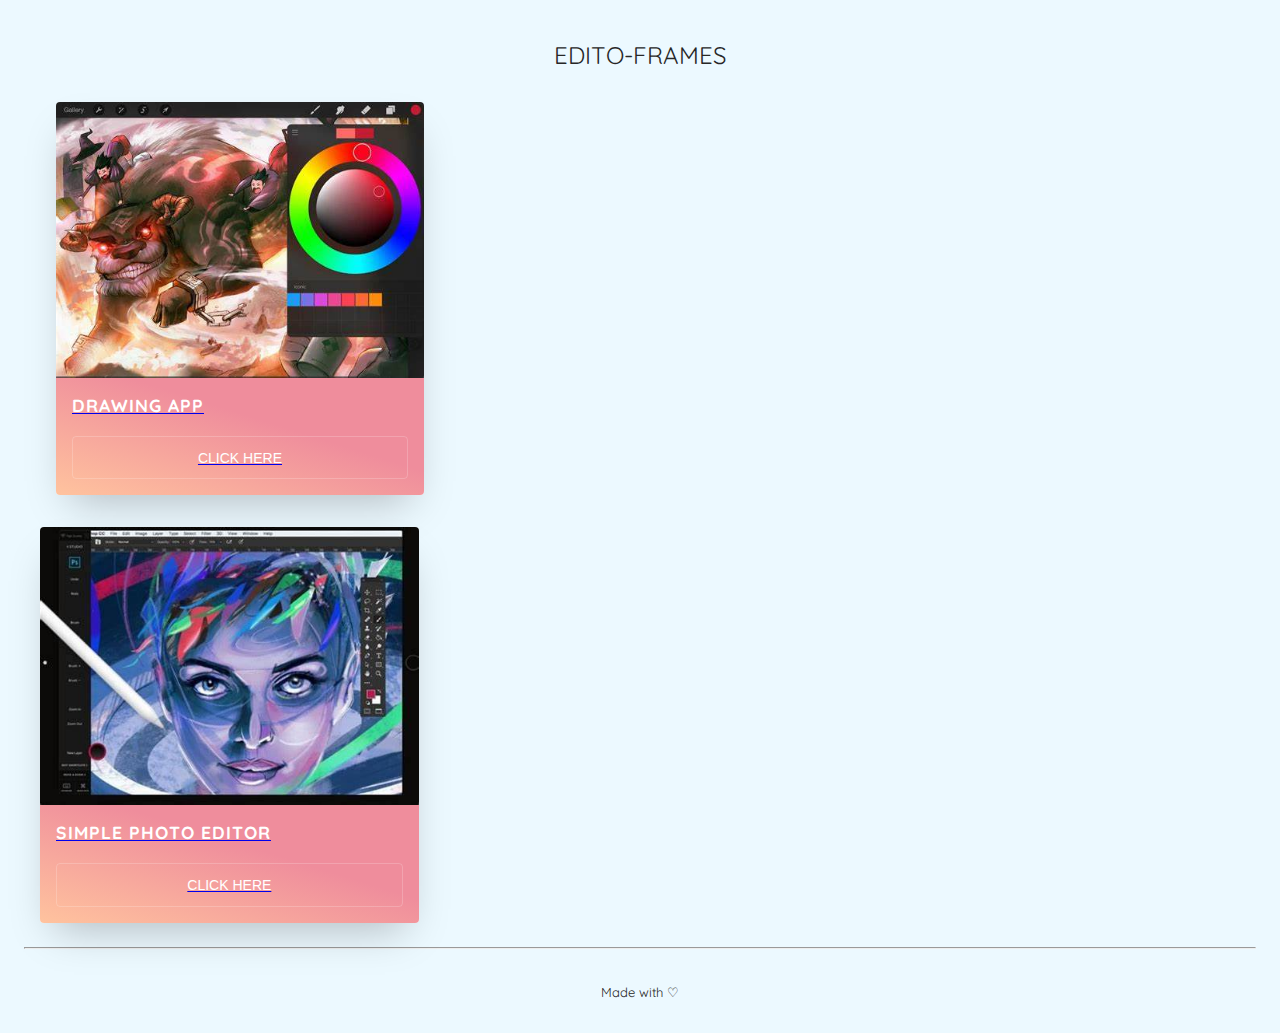
<file: index.html>
<!DOCTYPE html>
<html lang="en" dir="ltr">
  <head>
    <meta charset="utf-8">
    <title>EDITO-FRAMES</title>
      </head>
  <style>
   @import url('https://fonts.googleapis.com/css?family=Quicksand:400,700');

/* Design */
*,
*::before,
*::after {
  box-sizing: border-box;
}

html {
  background-color: #ecf9ff;
}

body {
  color: #272727;
  font-family: 'Quicksand', serif;
  font-style: normal;
  font-weight: 400;
  letter-spacing: 0;
  padding: 1rem;
}

.main{
  max-width: 1200px;
  align-items:center;
  margin: 0 auto;
}

h1 {
    font-size: 24px;
    font-weight: 400;
    text-align: center;
}

img {
  height: auto;
  max-width: 100%;
  vertical-align: middle;
}

.btn {
  color: #ffffff;
  padding: 0.8rem;
  font-size: 14px;
  text-transform: uppercase;
  border-radius: 4px;
  font-weight: 400;
  display: block;
  width: 100%;
  cursor: pointer;
  border: 1px solid rgba(255, 255, 255, 0.2);
  background: transparent;
}

.btn:hover {
  background-color: rgba(255, 255, 255, 0.12);
}

.cards {
  display: flex;
  flex-wrap: wrap;
  align-items:center;
  list-style: none;
  margin: 0;
  padding: 0;
}

.cards_item {
  display: flex;
  padding: 1rem;
}

@media (min-width: 40rem) {
  .cards_item {
    width: 50%;
  }
}

@media (min-width: 56rem) {
  .cards_item {
    width: 33.3333%;
  }
}

.card {
  background-color: white;
  border-radius: 0.25rem;
  box-shadow: 0 20px 40px -14px rgba(0, 0, 0, 0.25);
  display: flex;
  flex-direction: column;
  overflow: hidden;

}

.card_content {
  padding: 1rem;
  background: linear-gradient(to bottom left, #EF8D9C 40%, #FFC39E 100%);
}

.card_title {
  color: #ffffff;
  font-size: 1.1rem;
  font-weight: 700;
  letter-spacing: 1px;
  text-transform: capitalize;
  margin: 0px;
}

.card_text {
  color: #ffffff;
  font-size: 0.875rem;
  line-height: 1.5;
  margin-bottom: 1.25rem;
  font-weight: 400;
}
.made_by{
  font-weight: 400;
  font-size: 13px;
  margin-top: 35px;
  text-align: center;
}
  </style>
  <body>
<div class="main">
  <h1>EDITO-FRAMES</h1>
  <ul class="cards">
    <li class="cards_item">
         <a href="editor1.html">
      <div class="card">
        <div class="card_image"><img src="photo.png"></div>
        <div class="card_content">
          <h2 class="card_title">DRAWING APP</h2>
          <p class="card_text"> </p>
          <button class="btn card_btn">CLICK HERE</button>
      </a>
    </div>
        </div>
      </div>
    </li>
    <li class="cards_item">
        <a href="editor.html">
      <div class="card">
        <div class="card_image"><img src="anjo.png"></div>
        <div class="card_content">
          <h2 class="card_title">SIMPLE PHOTO EDITOR</h2>
          <p class="card_text"> </p>
          <button class="btn card_btn">CLICK HERE</button>
            </a>
        </div>
      </div>
    </li>

    </li>
  </ul>
</div>
<hr>
<h1 class="made_by">Made with ♡</h1>
  </body>
</html>
</file>
